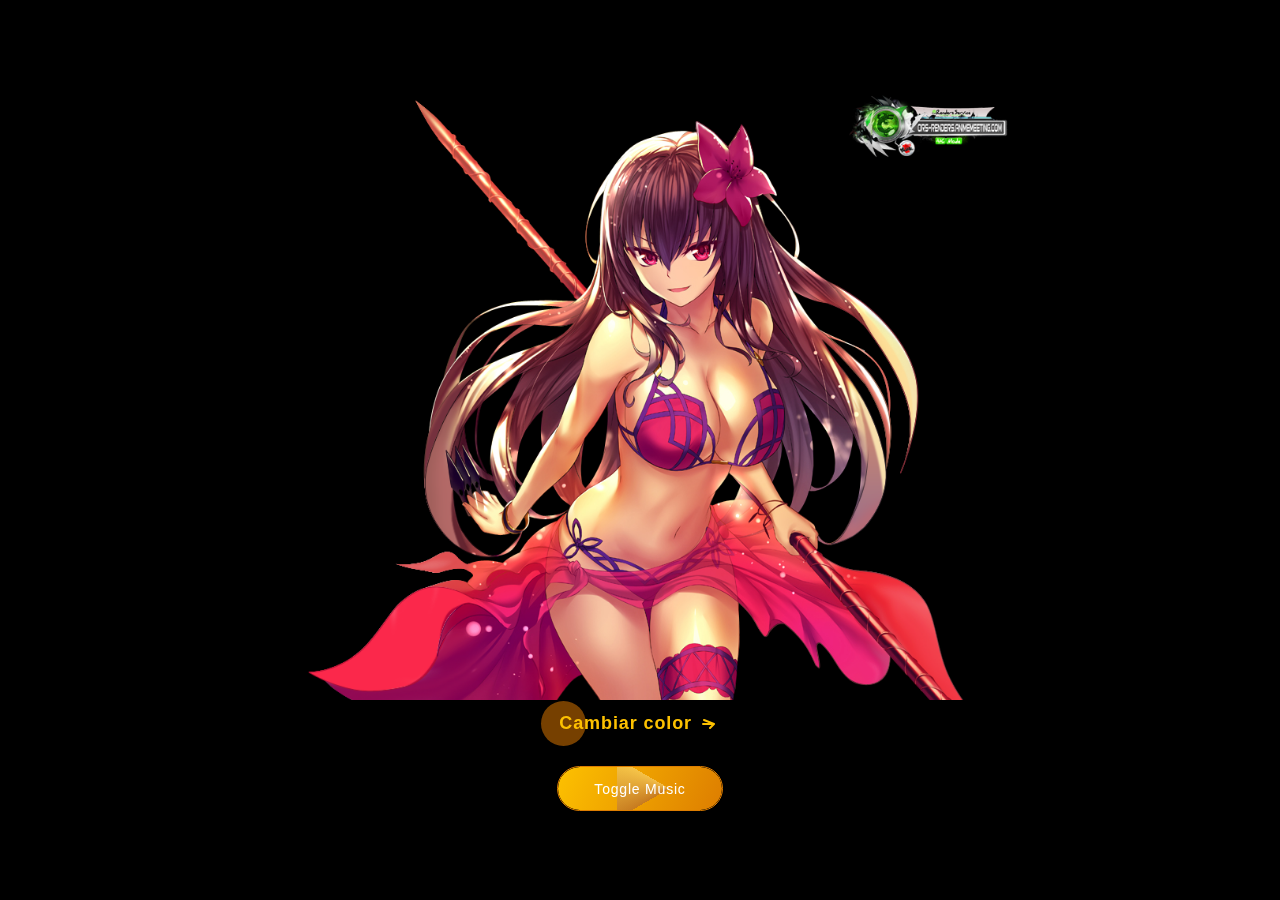
<file: ManipularcssGuitarJs/index.html>
<!DOCTYPE html>
<html lang="es">
  <head>
    <meta charset="UTF-8" />
    <meta http-equiv="X-UA-Compatible" content="IE=edge" />
    <meta name="viewport" content="width=device-width, initial-scale=1.0" />
    <title>Colores</title>
    <link rel="stylesheet" href="./style/style.css" />
  </head>
  <body>
    <img src="./assets/pngwing.com (3).png" alt="Bass Guitar" id="guitar" />
    <button id="color-button" class="cta">
      <span>Cambiar color</span>
      <svg viewBox="0 0 13 10" height="10px" width="15px">
        <path d="M1,5 L11,5"></path>
        <polyline points="2 1 12 5 8 9"></polyline>
      </svg>
    </button>

    <audio id="bg-music" src="./assets/onichan ña audio ( meme ) vídeo ramdon.mp3" loop ></audio>

    <div class="body">
      <button class="btn btn-hover" onclick="toggleMusic()">
        <span class="btn-text">Toggle Music</span>
      </button>
    </div>
    <script src="./toxica.js"></script>
  </body>
</html>
</file>
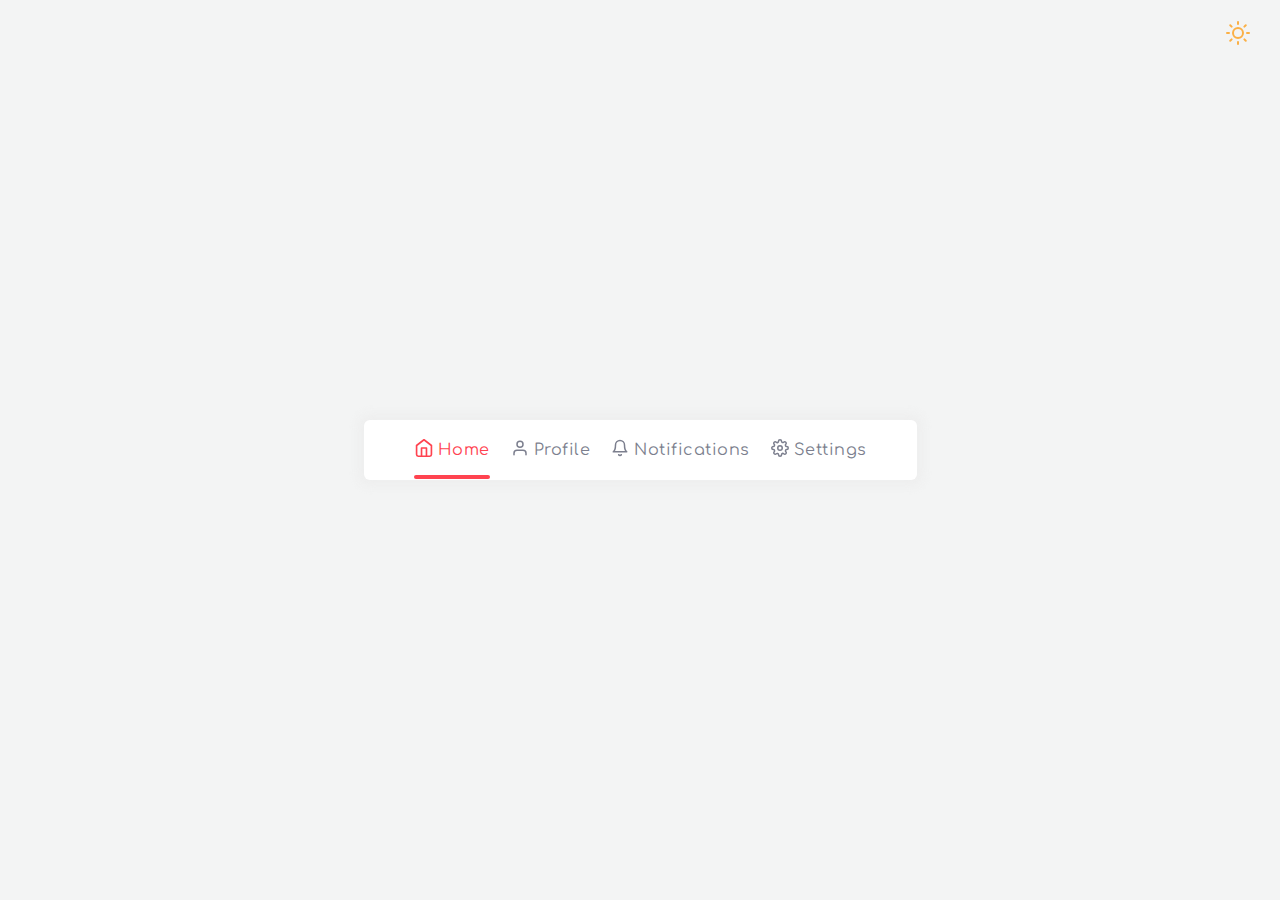
<file: Toggle/index.html>
<!DOCTYPE html>
<html lang="es">
  <head>
    <meta charset="UTF-8" />
    <meta http-equiv="X-UA-Compatible" content="IE=edge" />
    <meta name="viewport" content="width=device-width, initial-scale=1.0" />
    <title>Toggle</title>
    <link rel="stylesheet" href="./style/style.css" />

  </head>
  <body>
    <button  class="switch-mode">
      <svg
        class="sun"
        fill="none"
        stroke="#fbb046"
        stroke-linecap="round"
        stroke-linejoin="round"
        stroke-width="2"
        class="feather feather-sun"
        viewBox="0 0 24 24"
      >
        <defs />
        <circle cx="12" cy="12" r="5" />
        <path
          d="M12 1v2M12 21v2M4.22 4.22l1.42 1.42M18.36 18.36l1.42 1.42M1 12h2M21 12h2M4.22 19.78l1.42-1.42M18.36 5.64l1.42-1.42"
        />
      </svg>
      <svg
        class="moon"
        fill="none"
        stroke="#ffffff"
        stroke-linecap="round"
        stroke-linejoin="round"
        stroke-width="2"
        class="feather feather-moon"
        viewBox="0 0 24 24"
      >
        <defs />
        <path d="M21 12.79A9 9 0 1111.21 3 7 7 0 0021 12.79z" />
      </svg>
    </button>
    <div class="wrapper">
      <a href="#" class="item-link active">
        <span>
          <svg
            class="link-icon"
            fill="none"
            stroke="currentColor"
            stroke-linecap="round"
            stroke-linejoin="round"
            stroke-width="2"
            class="feather feather-home"
            viewBox="0 0 24 24"
          >
            <defs />
            <path d="M3 9l9-7 9 7v11a2 2 0 01-2 2H5a2 2 0 01-2-2z" />
            <path d="M9 22V12h6v10" />
          </svg> </span
        >Home</a
      >
      <a href="#" class="item-link">
        <span
          ><svg
            class="link-icon"
            xmlns="http://www.w3.org/2000/svg"
            width="24"
            height="24"
            viewBox="0 0 24 24"
            fill="none"
            stroke="currentColor"
            stroke-width="2"
            stroke-linecap="round"
            stroke-linejoin="round"
            class="feather feather-user"
          >
            <path d="M20 21v-2a4 4 0 0 0-4-4H8a4 4 0 0 0-4 4v2" />
            <circle cx="12" cy="7" r="4" /></svg
        ></span>
        Profile</a
      >
      <a href="#" class="item-link">
        <span
          ><svg
            class="link-icon"
            xmlns="http://www.w3.org/2000/svg"
            viewBox="0 0 24 24"
            fill="none"
            stroke="currentColor"
            stroke-width="2"
            stroke-linecap="round"
            stroke-linejoin="round"
            class="feather feather-bell"
          >
            <path d="M18 8A6 6 0 0 0 6 8c0 7-3 9-3 9h18s-3-2-3-9" />
            <path d="M13.73 21a2 2 0 0 1-3.46 0" />
          </svg> </span
        >Notifications</a
      >
      <a href="#" class="item-link">
        <span
          ><svg
            class="link-icon"
            fill="none"
            stroke="currentColor"
            stroke-linecap="round"
            stroke-linejoin="round"
            stroke-width="2"
            class="feather feather-settings"
            viewBox="0 0 24 24"
          >
            <defs />
            <circle cx="12" cy="12" r="3" />
            <path
              d="M19.4 15a1.65 1.65 0 00.33 1.82l.06.06a2 2 0 010 2.83 2 2 0 01-2.83 0l-.06-.06a1.65 1.65 0 00-1.82-.33 1.65 1.65 0 00-1 1.51V21a2 2 0 01-2 2 2 2 0 01-2-2v-.09A1.65 1.65 0 009 19.4a1.65 1.65 0 00-1.82.33l-.06.06a2 2 0 01-2.83 0 2 2 0 010-2.83l.06-.06a1.65 1.65 0 00.33-1.82 1.65 1.65 0 00-1.51-1H3a2 2 0 01-2-2 2 2 0 012-2h.09A1.65 1.65 0 004.6 9a1.65 1.65 0 00-.33-1.82l-.06-.06a2 2 0 010-2.83 2 2 0 012.83 0l.06.06a1.65 1.65 0 001.82.33H9a1.65 1.65 0 001-1.51V3a2 2 0 012-2 2 2 0 012 2v.09a1.65 1.65 0 001 1.51 1.65 1.65 0 001.82-.33l.06-.06a2 2 0 012.83 0 2 2 0 010 2.83l-.06.06a1.65 1.65 0 00-.33 1.82V9a1.65 1.65 0 001.51 1H21a2 2 0 012 2 2 2 0 01-2 2h-.09a1.65 1.65 0 00-1.51 1z"
            /></svg></span
        >Settings</a
      >
    </div>

    <script src="./toxico.js"></script>
  </body>
</html>
</file>
<file: ManipularcssGuitarJs/style/style.css>
body {
  --text-color: #fdc100;
  --bg-color: #764000;
  --transition: all 0.55s cubic-bezier(0.68, -0.55, 0.265, 1.55);
  --yellow-bg: transparent linear-gradient(114deg, #fdc100 0%, #dd7d00 100%) 0% 0% no-repeat padding-box;
  color: white;
  margin: 0;
  background: black;
  display: flex;
  justify-content: center;
  flex-direction: column;
  align-items: center;
  margin: 0;
  height: 100vh;
  overflow: hidden;
}

#guitar {
  width: 100%;
  height: 70vh;
  -o-object-fit: contain;
     object-fit: contain;
  border: 1px solid black;
  box-shadow: 0 0 10px rgba(0, 0, 0, 0.5);
}

.cta {
  position: relative;
  padding: 12px 18px;
  transition: all 0.2s ease;
  border: none;
  cursor: pointer;
  background: none;
}
.cta:before {
  content: "";
  position: absolute;
  top: 0;
  left: 0;
  display: block;
  border-radius: 50px;
  background: var(--bg-color);
  width: 45px;
  height: 45px;
  transition: all 0.3s ease;
}
.cta span {
  position: relative;
  font-family: "Ubuntu", sans-serif;
  font-size: 18px;
  font-weight: 700;
  letter-spacing: 0.05em;
  color: var(--text-color);
}
.cta svg {
  position: relative;
  top: 0;
  margin-left: 10px;
  fill: none;
  stroke-linecap: round;
  stroke-linejoin: round;
  stroke: var(--text-color);
  stroke-width: 2;
  transform: translateX(-5px);
  transition: all 0.3s ease;
}
.cta:hover:before {
  width: 100%;
  background: var(--bg-color);
}
.cta:hover svg {
  transform: translateX(0);
}
.cta:active {
  transform: scale(0.95);
}

.btn {
  border-radius: 23px;
  letter-spacing: 0.8px;
  font-size: 14px;
  font-weight: 300;
  color: var(--bg-color);
  white-space: nowrap;
  margin: 20px auto;
  width: 166px;
  height: 45px;
  cursor: pointer;
  position: relative;
  border: 1px solid #dd7d00;
  background: transparent;
}
.btn::before {
  transition: var(--transition);
  content: "";
  width: 50%;
  height: 100%;
  background: black;
  position: absolute;
  top: 0;
  right: 0;
}
.btn:hover::before {
  width: 100%;
}

.btn.btn-hover {
  border-radius: 50px;
  position: relative;
}
.btn.btn-hover .btn-text {
  color: white;
  transition: var(--transition);
  mix-blend-mode: lighten;
}
.btn.btn-hover::before {
  border-radius: 50px;
  width: 100%;
  background: conic-gradient(transparent 240deg, rgba(172, 99, 54, 0.5921568627) 240deg, rgba(255, 242, 175, 0.4156862745) 300deg, transparent 300deg) 100%/64% no-repeat, var(--yellow-bg);
}
.btn.btn-hover:hover .btn-text {
  margin-right: 30px;
}
.btn.btn-hover:hover::before {
  background-position: right;
  border-radius: 23px;
  width: 25%;
}/*# sourceMappingURL=style.css.map */
</file>
<file: Toggle/style/style.css>
@import url("https://fonts.googleapis.com/css2?family=Comfortaa:wght@400;500&display=swap");
* {
  box-sizing: border-box;
}

:root {
  font-family: "Comfortaa", cursive;
}

body {
  --bg-color: #f3f4f4;
  --link-color: #7c7f8e;
  --link-hover-color: #242a37;
  --link-active-1: #ff4350;
  --wrapper-bg: #fff;
  --box-shadow: 0px 0px 10px 6px rgba(235,235,235,.6);
  margin: 0;
  width: 100%;
  height: 100vh;
  background-color: #f3f4f4;
  display: flex;
  flex-direction: column;
  align-items: center;
  justify-content: center;
  background-color: var(--bg-color);
  transition: background 0.3s ease-in;
}

body.dark {
  --bg-color: #333a48;
  --link-color: #b0b4c7;
  --link-hover-color: #b5bbd0;
  --link-active-1: #ff4350;
  --wrapper-bg: #242a37;
  --box-shadow: 0px 0px 8px 0px #282b33;
}

.wrapper {
  background-color: var(--wrapper-bg);
  padding: 0 40px;
  flex-shrink: 0;
  border-radius: 6px;
  box-shadow: var(--box-shadow);
  height: 60px;
  display: flex;
  align-items: center;
  transition: all 0.3s ease-in;
}

.item-link {
  position: relative;
  display: flex;
  align-items: center;
  color: #7c7f8e;
  text-decoration: none;
  padding: 18px 0;
  margin: 0 10px;
  letter-spacing: 0.5px;
}
.item-link:before {
  content: "";
  position: absolute;
  bottom: 0;
  left: 0;
  height: 4px;
  background-color: var(--link-hover-color);
  z-index: 2;
  width: 0;
  border-radius: 2px;
  transition: width 0.4s cubic-bezier(0.22, 0.61, 0.36, 1);
}
.item-link:not(.active):hover:before {
  width: 100%;
  opacity: 1;
}
.item-link:not(.active):hover {
  color: var(--link-hover-color);
}
.item-link.active:before {
  width: 100%;
}

.active:first-child {
  color: var(--link-active-1);
}
.active:first-child:before {
  background-color: var(--link-active-1);
}
.active:first-child svg {
  transition: all 0.2s ease-in;
  transform: scale(1.1);
}

.active:nth-child(2) {
  color: #fbb046;
}
.active:nth-child(2):before {
  background-color: #fbb046;
}
.active:nth-child(2) svg circle {
  -webkit-animation: headbang 0.3s ease-in both;
          animation: headbang 0.3s ease-in both;
}

@-webkit-keyframes headbang {
  0% {
    transform: translate3d(0, 0, 0);
  }
  25% {
    transform: translate3d(2px, 0, 0);
  }
  50% {
    transform: translate3d(0, 0, 0);
  }
  75% {
    transform: translate3d(-2px, 0, 0);
  }
  100% {
    transform: translate3d(0, 0, 0);
  }
}

@keyframes headbang {
  0% {
    transform: translate3d(0, 0, 0);
  }
  25% {
    transform: translate3d(2px, 0, 0);
  }
  50% {
    transform: translate3d(0, 0, 0);
  }
  75% {
    transform: translate3d(-2px, 0, 0);
  }
  100% {
    transform: translate3d(0, 0, 0);
  }
}
.active:nth-child(3) {
  color: #47caa4;
}
.active:nth-child(3):before {
  background-color: #47caa4;
}
.active:nth-child(3) svg path {
  -webkit-animation: shake 0.6s cubic-bezier(0.36, 0.07, 0.19, 0.97) both;
          animation: shake 0.6s cubic-bezier(0.36, 0.07, 0.19, 0.97) both;
}
.active:nth-child(3) svg path:nth-child(2) {
  -webkit-animation-delay: 0.1s;
          animation-delay: 0.1s;
}

@-webkit-keyframes shake {
  10%, 90% {
    transform: translate3d(-1px, 0, 0);
  }
  20%, 80% {
    transform: translate3d(2px, 0, 0);
  }
  30%, 50%, 70% {
    transform: translate3d(-4px, 0, 0);
  }
  40%, 60% {
    transform: translate3d(4px, 0, 0);
  }
}

@keyframes shake {
  10%, 90% {
    transform: translate3d(-1px, 0, 0);
  }
  20%, 80% {
    transform: translate3d(2px, 0, 0);
  }
  30%, 50%, 70% {
    transform: translate3d(-4px, 0, 0);
  }
  40%, 60% {
    transform: translate3d(4px, 0, 0);
  }
}
.active:nth-child(4) {
  color: #495fcc;
}
.active:nth-child(4):before {
  background-color: #495fcc;
}
.active:nth-child(4) svg {
  transition: 0.3s ease-in-out;
  transform: rotate(360deg);
}

.link-icon {
  width: 20px;
  height: 18px;
  margin-right: 4px;
  flex-grow: 0;
}

.switch-mode {
  position: absolute;
  top: 20px;
  right: 20px;
  background-color: transparent;
  border: none;
  color: #ddd;
  outline: none;
  cursor: pointer;
}
.switch-mode svg {
  width: 0;
  height: 24px;
  transition: all 0.3s ease-in;
  transform-origin: center;
}
.switch-mode .moon {
  opacity: 0;
}
.switch-mode .sun {
  width: 24px;
}

.dark .moon {
  opacity: 1;
  width: 24px;
}

.dark .sun {
  opacity: 0;
  width: 0;
}

@media screen and (max-width: 580px) {
  .wrapper {
    transform: scale(0.8);
  }
  .switch-mode {
    right: 8px;
  }
}
@media screen and (max-width: 520px) {
  .wrapper {
    transform: scale(0.6);
  }
}/*# sourceMappingURL=style.css.map */
</file>
